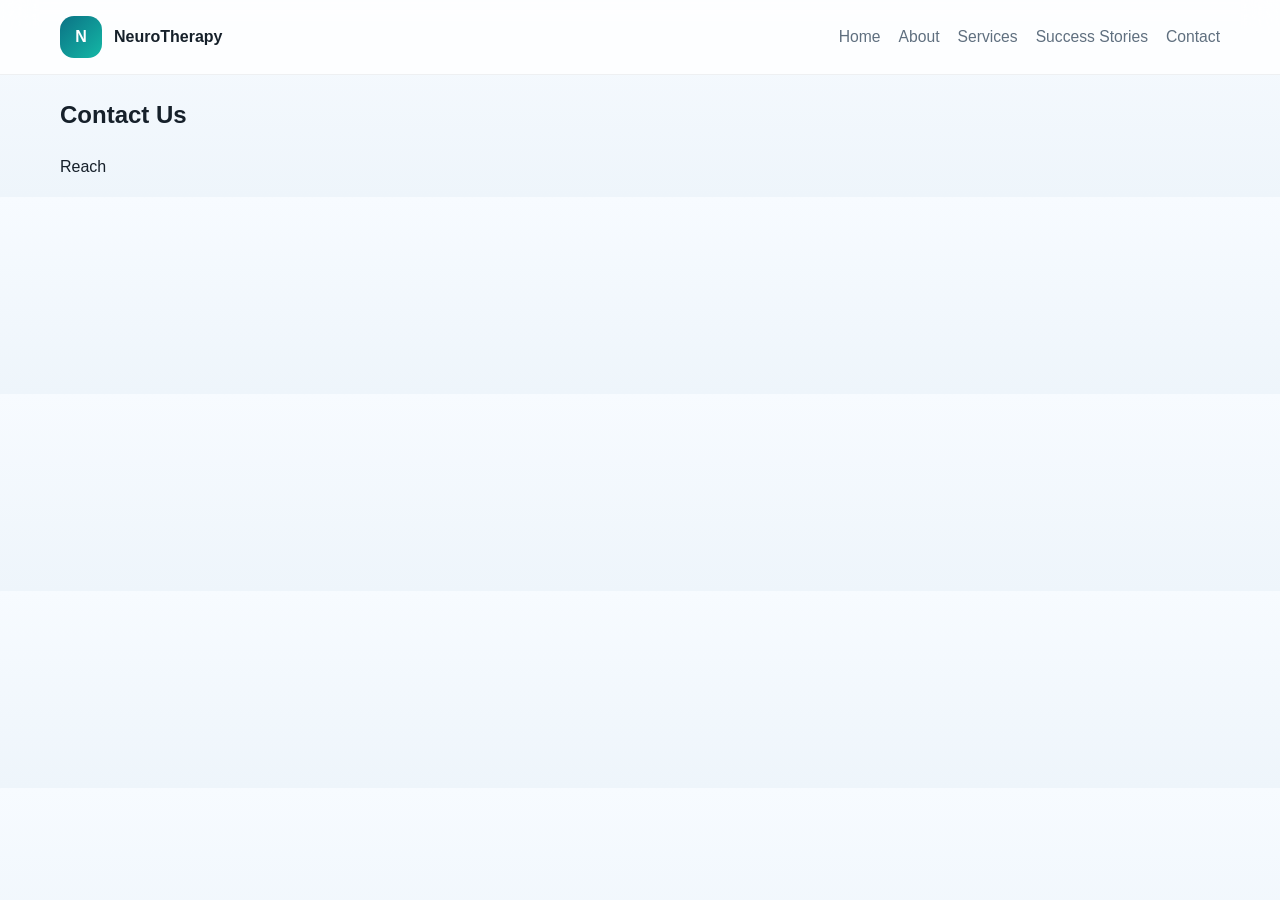
<file: contact.html>
<!doctype html>
<html lang="
  <!doctype
  <!doctype html>
<html lang="en">
<head>
<meta charset="utf-8">
<meta name="viewport" content="width=device-width, initial-scale=1">
<title>Contact | NeuroTherapy</title>
<meta name="description" content="Contact NeuroTherapy for appointments and inquiries.">
<link rel="stylesheet" href="style.css">
</head>
<body>
<header class="topbar">
<div class="container nav">
<a class="brand" href="index.html">
<span class="brand-mark">N</span><span>NeuroTherapy</span>
</a>
<nav class="nav-links">
<a href="index.html">Home</a>
<a href="about.html">About</a>
<a href="services.html">Services</a>
<a href="success-stories.html">Success Stories</a>
<a href="contact.html">Contact</a>
</nav>
</div>
</header>
<main>
<section class="section">
<div class="container contact
  -grid">
<div class="card">
<h2>Contact Us</h2>
<p class="sub">Reach
</file>
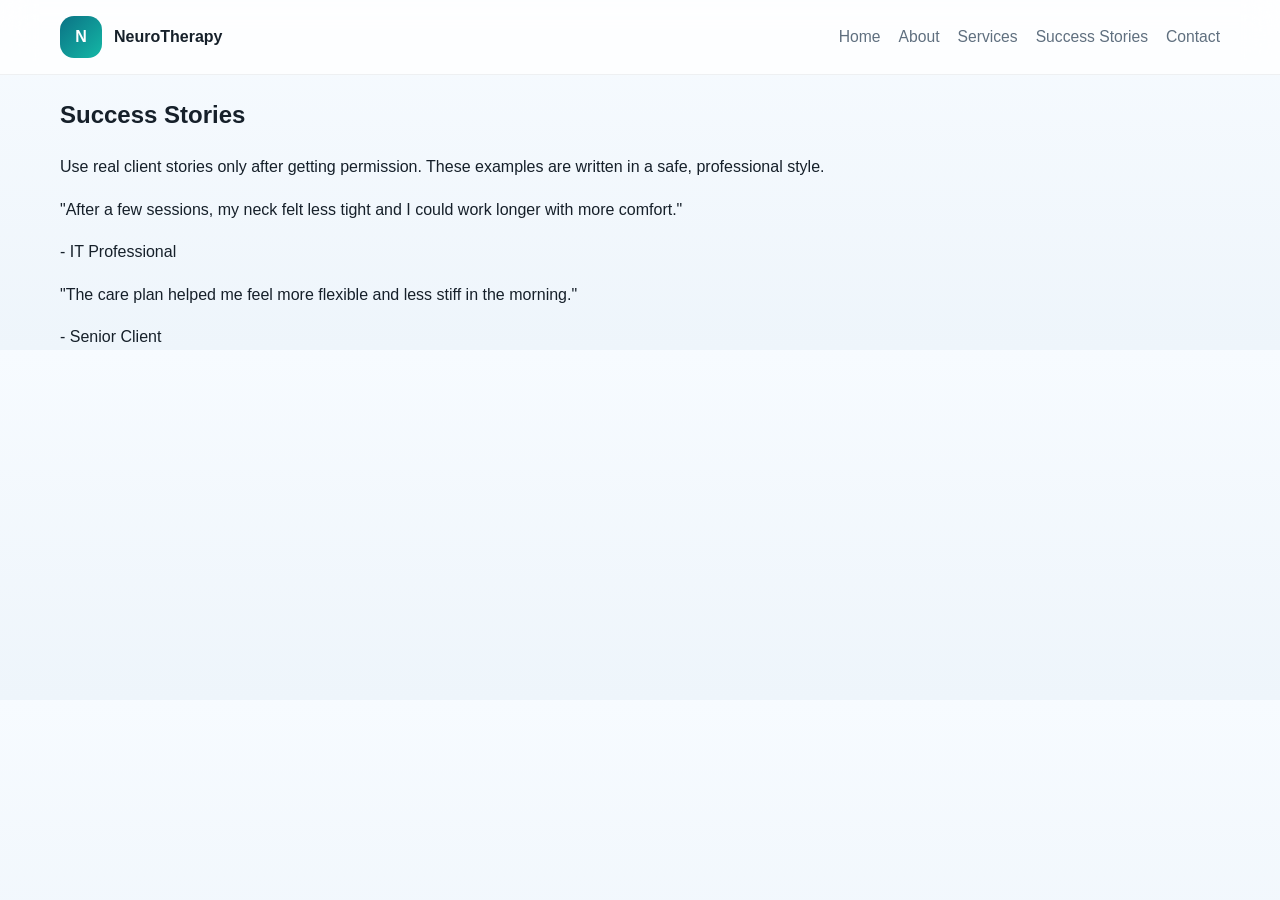
<file: success-stories.html>
<!doctype html>
<html lang="en">
<head>
<meta charset="utf-8">
<meta name="viewport" content="width=device-width, initial-scale=1">
<title>Success Stories | NeuroTherapy</title>
<meta name="description" content="Client success stories and improvement examples.">
<link rel="stylesheet" href="style.css">
</head>
<body>
<header class="topbar">
<div class="container nav">
<a class="brand" href="index.html">
<span class="brand-mark">N</span><span>NeuroTherapy</span>
</a>
<nav class="nav-links">
<a href="index.html">Home</a>
<a href="about.html">About</a>
<a href="services.html">Services</a>
<a href="success-stories.html">Success Stories</a>
<a href="contact.html">Contact</a>
</nav>
</div>
</header>
<main>
<section class="section">
<div class="container">
<h2>Success Stories</h2>
<p class="sub">Use real client stories only after getting permission. These examples are written in a safe, professional style.</p>
<div class="grid-3">
<article class="card quote">
<p>"After a few sessions, my
  neck felt less tight and I could work longer with more comfort."</p>
<span>- IT Professional</span>
</article>
<article class="card quote">
<p>"The care plan helped me feel more flexible and less stiff in the morning."</p>
<span>- Senior Client</span>
</article>
<article class
</file>
<file: style.css>
:root{--bg:#f4f7fb;--surface:#ffffff;--surface2:#eef4fb;--text:#16202a;--muted:#5f6f7f;--brand:#0b7285;--brand2:#14b8a6;--accent:#7c3aed;--shadow:0 18px 50px
  px rgba(15,23,42,.08);--radius:22
      px}*{box-sizing:border-box}html{scroll-behavior:smooth}body{margin:0;font-family:Inter,Arial,Helvetica,sans-serif;background:linear-gradient(180deg,#f7fbff 0%,#eef5fb 100%);color:var(--text);line-height:1.65}a{color:inherit}img{max-width:100%;display:block}.container{width:min(1160px,calc(100% - 40px));margin:0 auto}.topbar{position:sticky;top:0;z-index:20;background:rgba(255,255,255,.8);backdrop-filter:blur(16px);border-bottom:1px solid rgba(15,23,42,.06)}.nav{display:flex;align-items:center;justify-content:space-between;gap:18px;padding:16px 0}.brand{display:flex;align-items:center;gap:12px;text-decoration:none;font-weight:800}.brand-mark{width:42px;height:42px;border-radius:14px;background:linear-gradient(135deg,var(--brand),var(--brand2));display:grid;place-items:center;color:#fff;box-shadow:var(--shadow)}.nav-links{display:flex;flex-wrap:wrap;gap:18px;font-size:.98rem}.nav-links a{text-decoration
                                                                                                                                                                                                                                                                                                                                                                                                                                                                                                                                                                                                                                                                                                                                                             :none;color:var(--muted)}.nav-links a:hover{color:var(--text)}.hero{padding:72px 0 28px}.hero-grid{display:grid
                                                                                                                                                                                                                                                                                                                                                                                                                                                                                                                                                                                                                                                                                                                                                                                                                                                                {display:grid;grid-template-columns:1.05fr .95fr;gap:26px;align-items:center}.eyebrow{display:inline-flex;gap:8px;align-items:center;background:rgba(20,184,166,.12);color:#0f766e;padding:8px 14px;border
                                                                                                                                                                                                                                                                                                                                                                                                                                                                                                                                                                                                                                                                                                                                                                                                                                                                                                                                                      -radius:999px;font-weight:700;font-size:.88rem}.hero h1{font-size:clamp(2.4rem,5vw,4.8rem);line-height:1.02;margin:18px 0 14px}.lead{font-size:1.12rem;color:var(--muted);max-width:62ch}.actions{display:flex;gap:14px;flex-wrap:wrap;margin-top:26px}.btn{display:inline-flex;align-items:center;justify-content:center;padding:13px 20px;border-radius:14px;text-decoration:none;font-weight:700;border:1px solid transparent;transition:.2s transform ease,.
                                                                                                                                                                                                                                                                                                                                                                                                                                                                                                                                                                                                                                                                                                                                                                                                                                                                                                                                                                                                                                                                                                                                                                                                                  2s box-shadow ease}.btn:hover{transform:translateY(-1px)}.btn.primary{background:linear-gradient(135deg,var(--brand),
                                                                                                                                                                                                                                                                                                                                                                                                                                                                                                                                                                                                                                                                                                                                                                                                                                                                                                                                                                                                                                                                                                                                                                                                                                                                                                                   var(--brand2));color:#fff;box-shadow:0 14px 30px rgba(11,114,133,.2)}.btn.secondary{background:#fff;border-color:#dbe6ef;color:var(--text)}.panel{background:linear-gradient(180
                                                                                                                                                                                                                                                                                                                                                                                                                                                                                                                                                                                                                                                                                                                                                                                                                                                                                                                                                                                                                                                                                                                                                                                                                                                                                                                                                                                                                                                                                                deg,rgba(255,255
                                                                                                                                                                                                                                                                                                                                                                                                                                                                                                                                                                                                                                                                                                                                                                                                                                                                                                                                                                                                                                                                                                                                                                                                                                                                                                                             255,.95),rgba(238,244,251,.96));border:1px solid rgba(15,23,42,.06);border-radius:28px;box-shadow:var(--shadow);overflow:hidden}.hero-card{padding:24px}.hero-card img{border-radius:18px;height:360px;object-fit:cover;width:100%}.stats{display:grid;grid-template-columns:repeat(3,1fr);gap:14px;margin-top:18px}.stat{background:#fff;border:1px solid #e6edf5;border-radius:18px;padding:16px}.stat strong{display:block;font-size:1.2rem}.stat .small{font-size:.92rem;color:var(--muted)}.section{padding:28px 0 72px}.section h2{font-size:2rem;margin:0 0 10px}.section p.sub{margin:0 0 26px;color:var(--muted);max-width:70ch}.grid-3{display:grid;grid-template-columns:repeat(3,minmax(0,1fr));gap:20px}.grid-2{display:grid;grid-template-columns:repeat(2,minmax(0,1fr));gap:20px}.card{background:var(--surface);border:1px solid #e8eef5;border-radius:var(--
                                                                                                                                                                                                                                                                                                                                                                                                                                                                                                                                                                                                                                                                                                                                                                                                                                                                                                                                                                                                                                                                                                                                                                                                                                                                                                                                                                                                                                                                                                                                                                                                                                                                                                                                                                                                                                                                                                                                                                                                                                                                                                                                                                                                         radius);padding:24px;box-shadow:var(--shadow)}.card.soft{background:linear-gradient(180deg,#fff,#f1f8fb)}.card h3{margin-top:0}.tag{display:inline-block;padding:6px 10px;border-radius:999px;background:#edf9f8;color:#0f766e;font-size:.86rem;font-weight:700;margin-bottom:14px}.media{border-radius:18px;height:240px;object-fit:cover;width:100%;margin-bottom:14px}.quote{font-size:1.05rem}.quote span{display:block;margin-top:10px;color:var(--muted)}.timeline{display:grid;gap:14px}.step{display:flex;gap:14px;align-items:flex-start}.step-num{width:34px;height:34px;border-radius:12px;background:linear-gradient(135deg,var(--accent),#5b7cfa);color:#fff;display:grid;place-items:center;font-weight:800;flex:none}.contact-grid{display:grid;grid-template-columns:1fr 1fr;gap:20px}.form input,.form textarea{width:100%;padding:13px 14px;border:1px solid #d8e2ec;border-radius:14px;font:inherit;margin-bottom:12px;background:#fff}.footer{padding:28px 0 40px;color:var(--muted)}.small{font-size:.92
                                                                                                                                                                                                                                                                                                                                                                                                                                                                                                                                                                                                                                                                                                                                                                                                                                                                                                                                                                                                                                                                                                                                                                                                                                                                                                                                                                                                                                                                                                                                                                                                                                                                                                                                                                                                                                                                                                                                                                                                                                                                                                                                                                                                                                                                                                                                                                                                                                                                                                                                                                                                                                                                                                                                                                                                                                                                                                                                                                                                                                                                                                                                                                                                                         rem;color:var(--muted)}.hero-image{background:linear-gradient(180deg,rgba(20,184,166,.15),rgba(124,58,237,.08));padding:18px;border-radius:28px}.list{margin
                                                                                                                                                                                                                                                                                                                                                                                                                                                                                                                                                                                                                                                                                                                                                                                                                                                                                                                                                                                                                                                                                                                                                                                                                                                                                                                                                                                                                                                                                                                                                                                                                                                                                                                                                                                                                                                                                                                                                                                                                                                                                                                                                                                                                                                                                                                                                                                                                                                                                                                                                                                                                                                                                                                                                                                                                                                                                                                                                                                                                                                                                                                                                                                                                                                                                                                                                                               0;padding-left:18px;color:var(--muted)}@media (max-width: 940px){.hero-grid,.grid-3,.grid-2,.contact-grid{grid-template-columns:1fr}.stats{grid-template-columns:1fr}.nav{flex-direction:column;align-items:flex-start}}
</file>
